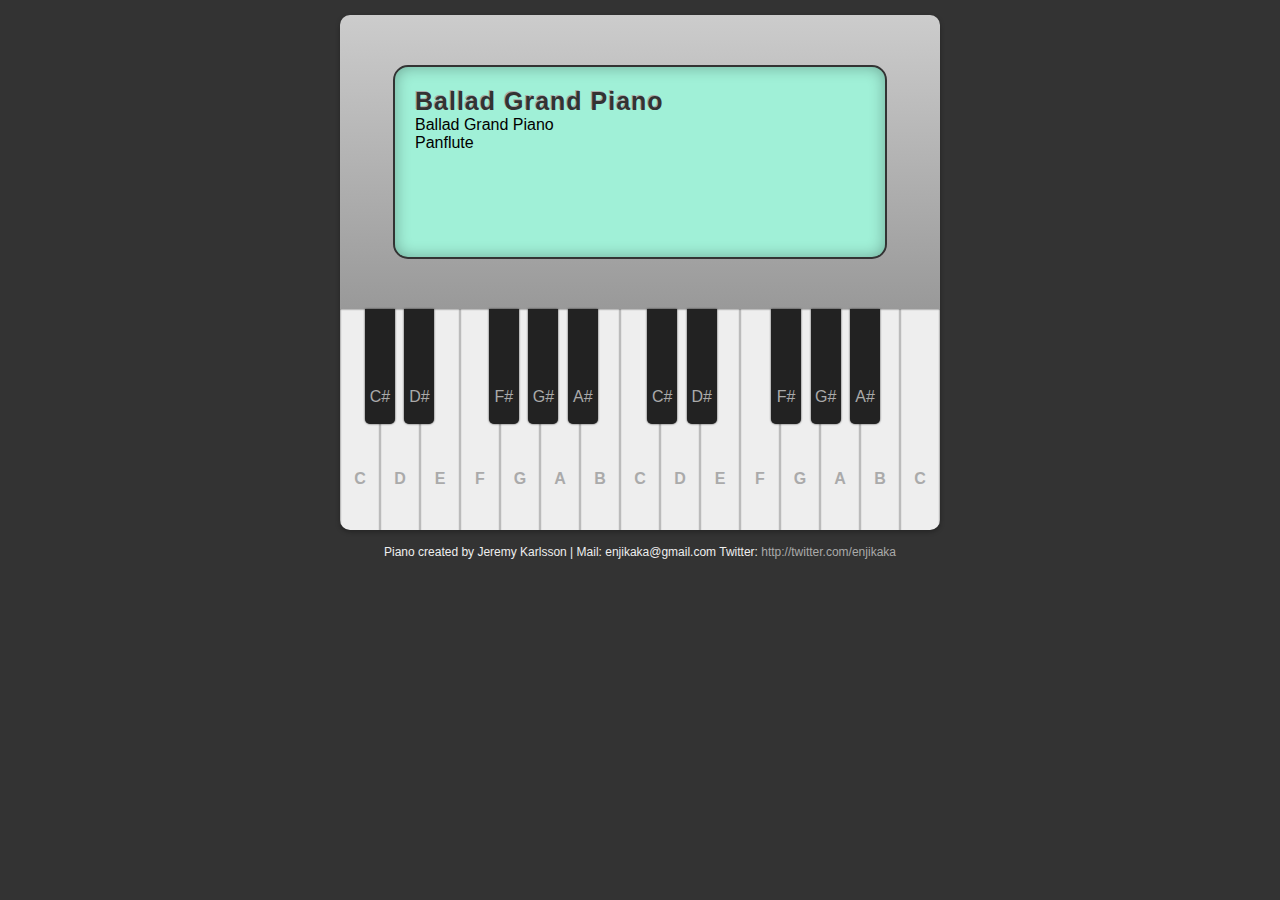
<file: index_ori.html>
﻿
<!DOCTYPE html>
<html>
	<head><!-- Copyright 2011 Jeremy Karlsson info@enji.se -->
		<title>Made by enji</title>
		<meta charset="utf-8" />
		<script src="js/script.js"></script>
		<link rel="stylesheet" href="css/style.css" />
	</head>
	<body>
		<div class="piano">
		<div class="panel">
			<div class="screen"><h2 id="voice">Ballad Grand Piano</h2><span onclick="loadVoice(2, this.innerHTML)">Ballad Grand Piano</span><br /><span onclick="loadVoice(1, this.innerHTML)">Panflute</span></div>
		</div>
		<div class="keySholder">
			<div id="keyCS" class="keyS" onmousedown="playSound('CS')">C#</div>
			<div id="keyDS" class="keyS" onmousedown="playSound('DS')">D#</div>
			<div id="keyFS" class="keyS" onmousedown="playSound('FS')">F#</div>
			<div id="keyGS" class="keyS" onmousedown="playSound('GS')">G#</div>
			<div id="keyAS" class="keyS" onmousedown="playSound('AS')">A#</div>
			<div id="keyCS1" class="keyS" onmousedown="playSound('CS1')">C#</div>
			<div id="keyDS1" class="keyS" onmousedown="playSound('DS1')">D#</div>
			<div id="keyFS1" class="keyS" onmousedown="playSound('FS1')">F#</div>
			<div id="keyGS1" class="keyS" onmousedown="playSound('GS1')">G#</div>
			<div id="keyAS1" class="keyS" onmousedown="playSound('AS1')">A#</div>
		</div>
		<div class="keyHolder">
			<div id="keyC" class="key" onmousedown="playSound('C')">C</div>
			<div id="keyD" class="key" onmousedown="playSound('D')">D</div>
			<div id="keyE" class="key" onmousedown="playSound('E')">E</div>
			<div id="keyF" class="key" onmousedown="playSound('F')">F</div>
			<div id="keyG" class="key" onmousedown="playSound('G')">G</div>
			<div id="keyA" class="key" onmousedown="playSound('A')">A</div>
			<div id="keyB" class="key" onmousedown="playSound('B')">B</div>
			<div id="keyC1" class="key" onmousedown="playSound('C1')">C</div>
			<div id="keyD1" class="key" onmousedown="playSound('D1')">D</div>
			<div id="keyE1" class="key" onmousedown="playSound('E1')">E</div>
			<div id="keyF1" class="key" onmousedown="playSound('F1')">F</div>
			<div id="keyG1" class="key" onmousedown="playSound('G1')">G</div>
			<div id="keyA1" class="key" onmousedown="playSound('A1')">A</div>
			<div id="keyB1" class="key" onmousedown="playSound('B1')">B</div>
			<div id="keyC2" class="key" onmousedown="playSound('C2')">C</div>
		</div>
		<div id="audios"></div>
		</div>
		
		<footer>Piano created by Jeremy Karlsson | Mail: enjikaka@gmail.com Twitter: <a href="http://twitter.com/enjikaka">http://twitter.com/enjikaka</a></footer>
	</body><!-- Copyright 2011 Jeremy Karlsson info@enji.se -->
</html>
</file>
<file: css/style.css>
/* -------------------------------------------
	Created by Jeremy Karlsson
	Copyright 2011
	Mail: info@enji.se 
--------------------------------------------*/

* {
	padding: 0;
	margin: 0;
	font-family: Calibri, Arial;
}

body {
	background: #333;
}

footer {
	text-align: center;
	font-size: 12px;
	color: #EEE;
}

footer a {
	text-decoration: none;
	color: #AAA;
}

footer a:hover {
	text-decoration: none;
	color: #EEE;
	border-bottom: 1px dotted #CCC;
}

.piano {
	width: 600px;
	height: 515px;
	border: 0;
	border-radius: 10px;
	box-shadow: 0 2px 5px rgba(0,0,0,0.3);
	margin: 15px auto;
	overflow: hidden;
}

.keyHolder {
	width: 100%;
	position: relative;
	height: 50px;
	top: -115px;
}

.key {
	background: #EEE;
	height: 100px;
	width: 40px;
	box-shadow: inset 0 0 2px rgba(0,0,0,0.8);
	line-height: 340px;
	text-align: center;
	font-size: 16px;
	font-weight: bold;
	color: #AAA;
	display:table-cell;
	border-bottom-left-radius: 5px;
	border-bottom-right-radius: 5px;
}

.key:hover {
	box-shadow: inset 0 0 3px rgba(0,0,0,0.6);
	color: #888;
	cursor: pointer;
}

.key:active {
	box-shadow: inset 0 0 8px rgba(0,0,0,0.6);
	color: #555;
}

.keyActive {
	background: #EEE;
	height: 100px;
	width: 40px;
	line-height: 340px;
	text-align: center;
	font-size: 16px;
	font-weight: bold;
	display:table-cell;
	border-bottom-left-radius: 5px;
	border-bottom-right-radius: 5px;
	box-shadow: inset 0 0 8px rgba(0,0,0,0.6);
	color: #555;
}

.keySholder {
	width: 100%;
	position: relative;
	left: 0;
}

.keyS {
	background: #222;
	color: #AAA;
	box-shadow: 0 0 2px rgba(0,0,0,0.8);
	width: 30px;
	height: 115px;
	border-bottom-left-radius: 5px;
	border-bottom-right-radius: 5px;
	line-height: 175px;
	text-align: center;
	position: relative;
	z-index: 99;
	display: inline-block;
}

.keyS:hover {
	box-shadow: 0 0 3px rgba(0,0,0,0.8);
	color: #CCC;
	cursor: pointer;
}

.keyS:active {
	box-shadow: 0 3px 3px rgba(0,0,0,0.8), inset 0 -1px 5px rgba(255,255,255,0.6);
	color: #EEE;
}

.keySActive {
	background: #222;
	box-shadow: 0 3px 3px rgba(0,0,0,0.8), inset 0 -1px 5px rgba(255,255,255,0.6);
	color: #EEE;
	width: 30px;
	height: 115px;
	border-bottom-left-radius: 5px;
	border-bottom-right-radius: 5px;
	line-height: 175px;
	text-align: center;
	position: relative;
	z-index: 99;
	display: inline-block;
}

.panel {
	background: -webkit-linear-gradient(#CCC,#999);
	padding: 50px;
}

.screen {
	background: #a0f0d7;
	padding: 20px;
	box-shadow: inset 0 0 15px rgba(0,0,0,0.3);
	border-radius: 15px;
	width: 450px;
	height: 150px;
	border: 2px solid #333;
	margin: 0 auto;
}

.screen h2 {
	font-size: 25px;
	color: #333;
	text-shadow: -1px -1px 0 #AAA;
	letter-spacing: 1px;
}

/* Sharp Keys Positions */

#keyCS {margin-left: 25px;}
#keyDS, #keyGS, #keyAS, #keyDS1, #keyGS1, #keyAS1 {margin-left: 5px;}
#keyFS {margin-left: 50px;}
#keyCS1 {margin-left: 45px;}
#keyFS1 {margin-left: 50px;}

.center {width: 100%;text-align:center;}

/* -------------------------------------------
	Created by Jeremy Karlsson
	Copyright 2011
	Mail: info@enji.se 
--------------------------------------------*/
</file>
